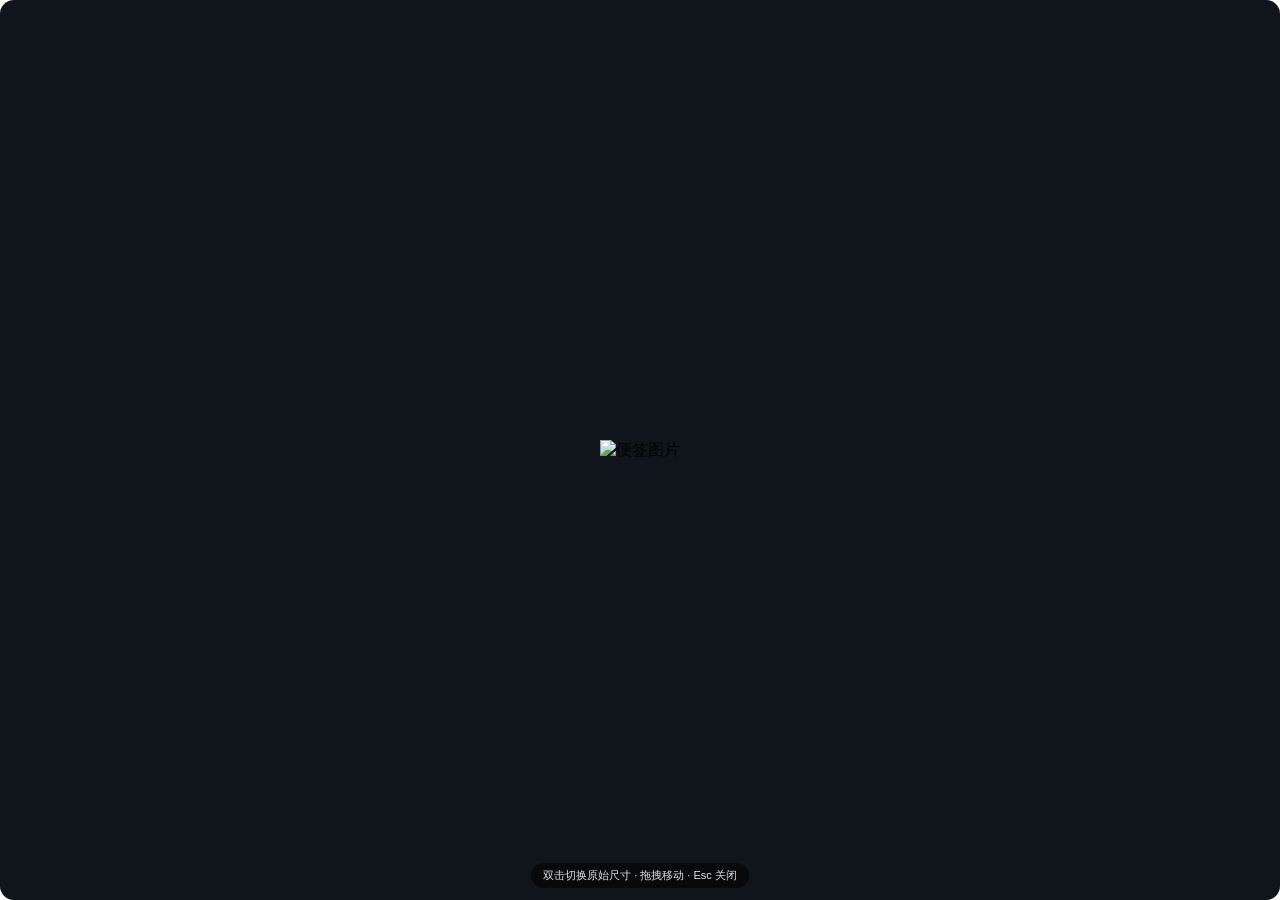
<file: desktop/src/viewer.html>
<!DOCTYPE html>
<html lang="zh-CN">
<head>
  <meta charset="UTF-8">
  <meta name="viewport" content="width=device-width, initial-scale=1.0">
  <title>图片预览</title>
  <link rel="stylesheet" href="css/viewer.css">
</head>
<body>
  <!-- 独立预览窗口：无边框、置顶，按图片原始尺寸显示 -->
  <div id="stage">
    <img id="view-image" alt="便签图片" draggable="false">
    <button id="btn-close" title="关闭 (Esc)">×</button>
  </div>
  <div id="hint">双击切换原始尺寸 · 拖拽移动 · Esc 关闭</div>
  <script src="js/viewer.js"></script>
</body>
</html>
</file>
<file: desktop/src/css/viewer.css>
/* 图片预览窗口：窗口本身透明无边框，深色容器自绘圆角 */
html,
body {
  margin: 0;
  padding: 0;
  width: 100%;
  height: 100%;
  overflow: hidden;
  background: transparent;
  user-select: none;
  font-family: "Microsoft YaHei", "PingFang SC", Arial, sans-serif;
}

#stage {
  position: fixed;
  inset: 0;
  display: flex;
  align-items: center;
  justify-content: center;
  overflow: hidden;
  background: #10151c;
  border-radius: 14px;
  cursor: grab;
}

#stage:active {
  cursor: grabbing;
}

/* 原始尺寸模式：超出窗口时允许滚动查看 */
#stage.scrollable {
  overflow: auto;
  align-items: flex-start;
  justify-content: flex-start;
}

#view-image {
  display: block;
  max-width: 100%;
  max-height: 100%;
  -webkit-user-drag: none;
  pointer-events: none;
}

#view-image.actual-size {
  max-width: none;
  max-height: none;
}

#btn-close {
  position: fixed;
  top: 10px;
  right: 10px;
  width: 26px;
  height: 26px;
  padding: 0;
  border: none;
  border-radius: 50%;
  background: rgba(255, 255, 255, 0.16);
  color: #ffffff;
  font-size: 17px;
  line-height: 1;
  cursor: pointer;
  opacity: 0;
  transition: opacity 0.18s ease, background 0.18s ease;
  z-index: 10;
}

#stage:hover #btn-close {
  opacity: 1;
}

#btn-close:hover {
  background: rgba(255, 255, 255, 0.32);
}

#hint {
  position: fixed;
  left: 50%;
  bottom: 12px;
  transform: translateX(-50%);
  padding: 5px 12px;
  border-radius: 999px;
  background: rgba(0, 0, 0, 0.55);
  color: rgba(255, 255, 255, 0.88);
  font-size: 11px;
  white-space: nowrap;
  pointer-events: none;
  opacity: 0;
  transition: opacity 0.25s ease;
  z-index: 10;
}

#hint.show {
  opacity: 1;
}
</file>
